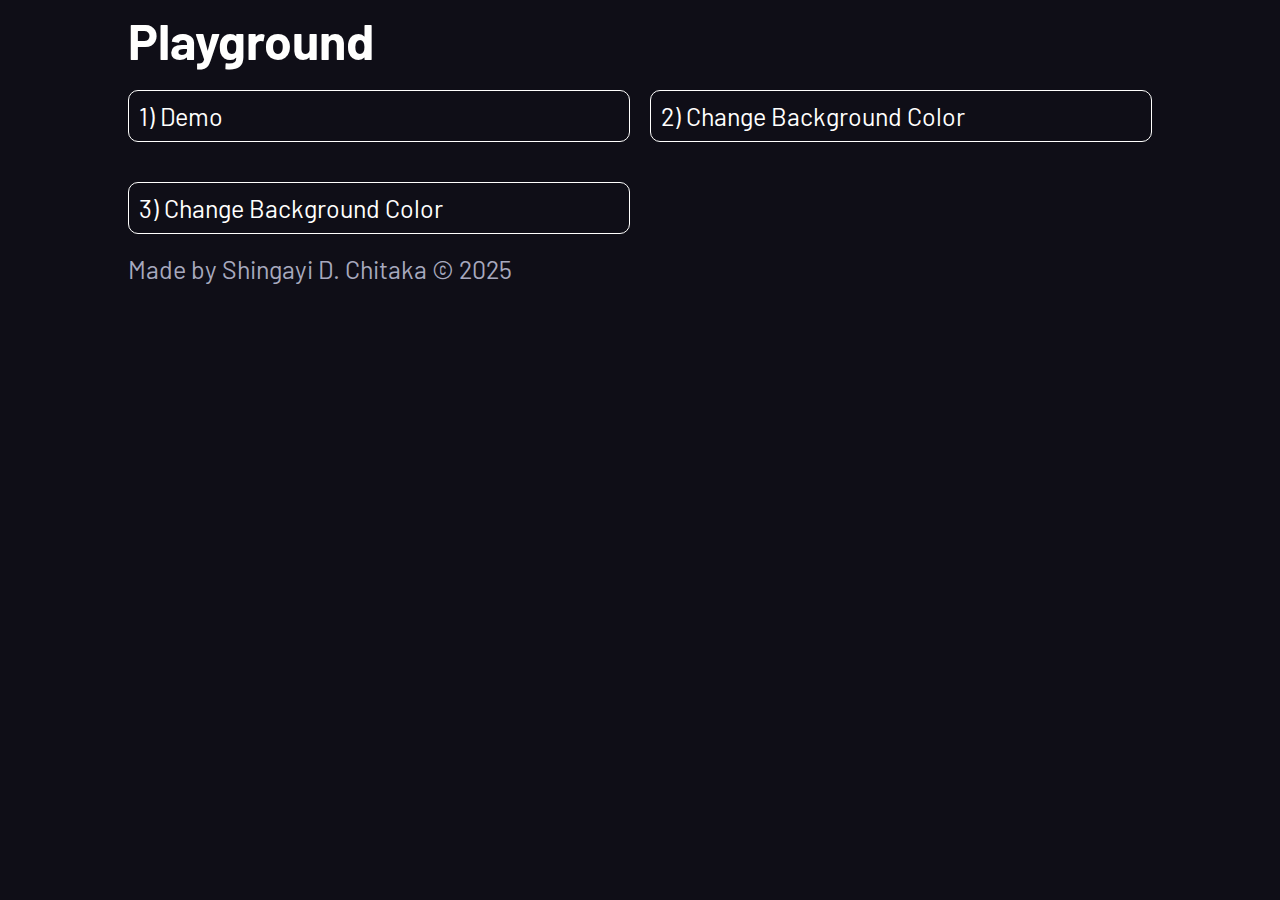
<file: index.html>
<!DOCTYPE html>
<html lang="en">
  <head>
    <meta charset="UTF-8" />
    <meta name="viewport" content="width=device-width, initial-scale=1.0" />
    <!-- FAVICONS BEGIN -->
    <link
      rel="apple-touch-icon"
      sizes="180x180"
      href="/favicon_io/apple-touch-icon.png"
    />
    <link
      rel="icon"
      type="image/png"
      sizes="32x32"
      href="/favicon_io/favicon-32x32.png"
    />
    <link
      rel="icon"
      type="image/png"
      sizes="16x16"
      href="/favicon_io/favicon-16x16.png"
    />
    <link rel="manifest" href="/favicon_io/site.webmanifest" />
    <!-- FAVICONS END -->
    <link rel="preconnect" href="https://fonts.googleapis.com" />
    <link rel="preconnect" href="https://fonts.gstatic.com" crossorigin />
    <link
      href="https://fonts.googleapis.com/css2?family=Barlow:ital,wght@0,100;0,200;0,300;0,400;0,500;0,600;0,700;0,800;0,900;1,100;1,200;1,300;1,400;1,500;1,600;1,700;1,800;1,900&display=swap"
      rel="stylesheet"
    />
    <link rel="stylesheet" href="/styles/main.css" />
    <title>Playground</title>
  </head>
  <body>
    <div class="container">
      <header></header>
      <main>
        <h1>Playground</h1>
        <ul class="projects">
          <!-- <li><a href="/projects/demo/demo.html" target="_blank">demo</a></li> -->
        </ul>
      </main>
      <footer><p>Made by Shingayi D. Chitaka &copy; 2025</p></footer>
    </div>
    <script type="module" src="/scripts/assignments.js"></script>
    <script type="module" src="/scripts/challenges.js"></script>
    <script type="module" src="/scripts/projects.js"></script>
    <script type="module" src="/scripts/utils.js"></script>
  </body>
</html>
</file>
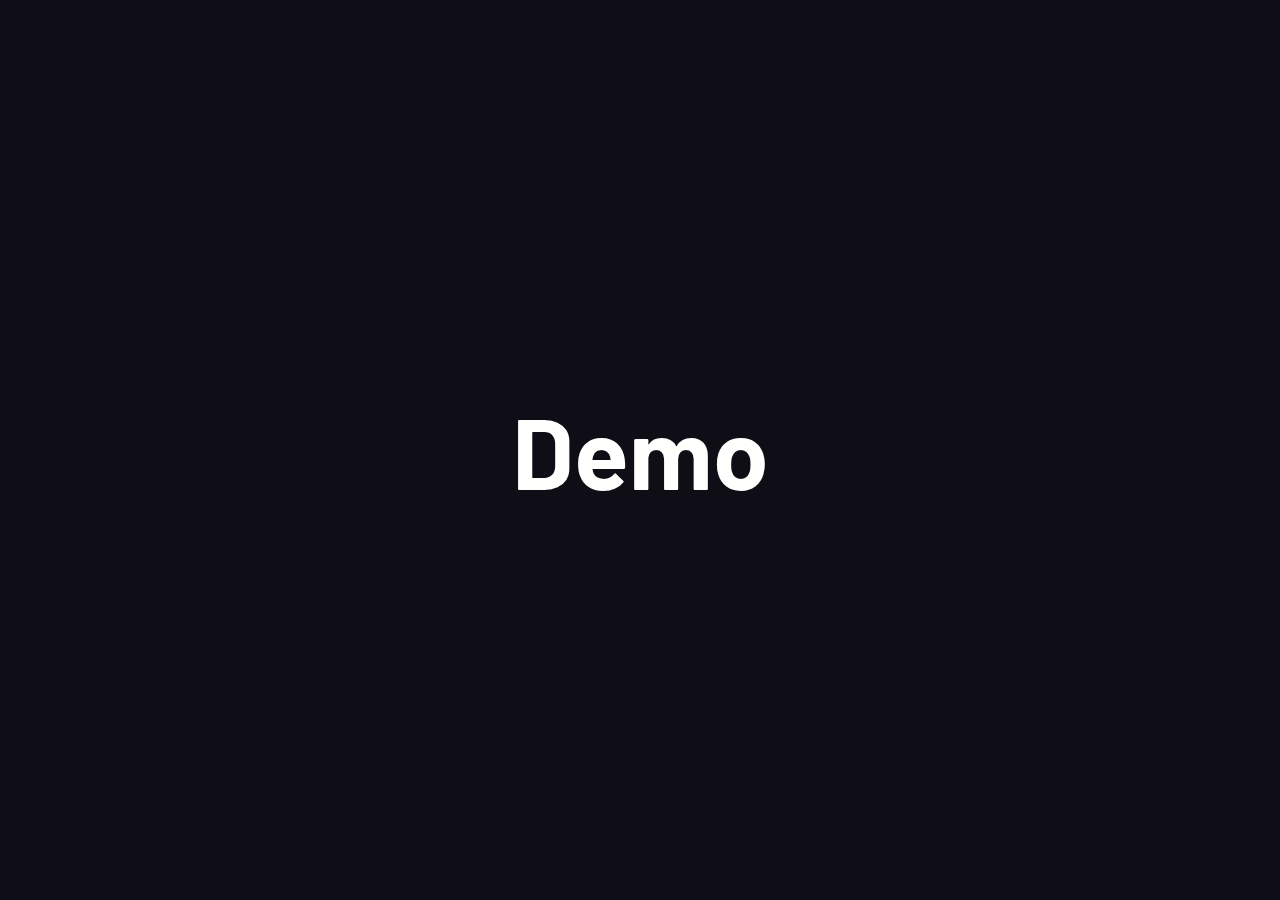
<file: projects/demo/demo.html>
<!DOCTYPE html>
<html lang="en">
  <head>
    <meta charset="UTF-8" />
    <meta name="viewport" content="width=device-width, initial-scale=1.0" />
    <!-- FAVICONS BEGIN -->
    <link
      rel="apple-touch-icon"
      sizes="180x180"
      href="/favicon_io/apple-touch-icon.png"
    />
    <link
      rel="icon"
      type="image/png"
      sizes="32x32"
      href="/favicon_io/favicon-32x32.png"
    />
    <link
      rel="icon"
      type="image/png"
      sizes="16x16"
      href="/favicon_io/favicon-16x16.png"
    />
    <link rel="manifest" href="/favicon_io/site.webmanifest" />
    <!-- FAVICONS END -->
    <link rel="stylesheet" href="/styles/main.css" />
    <link rel="preconnect" href="https://fonts.googleapis.com" />
    <link rel="preconnect" href="https://fonts.gstatic.com" crossorigin />
    <link
      href="https://fonts.googleapis.com/css2?family=Barlow:ital,wght@0,100;0,200;0,300;0,400;0,500;0,600;0,700;0,800;0,900;1,100;1,200;1,300;1,400;1,500;1,600;1,700;1,800;1,900&display=swap"
      rel="stylesheet"
    />
    <link rel="stylesheet" href="/projects/demo/demo.css" />
    <title>Demo</title>
  </head>
  <body>
    <main>
      <h1>Demo</h1>
    </main>
    <script src="/projects/demo/demo.js"></script>
  </body>
</html>
</file>
<file: styles/main.css>
* {
  margin: 0;
  padding: 0;
  box-sizing: border-box;
}

html {
  font-size: 10px;
  scroll-behavior: smooth;
}

body {
  font-family: "Barlow", sans-serif;
  color: #fffffe;
  background-color: #0f0e17;
}

.container {
  margin: 1rem auto;
  width: 80%;
}

.projects {
  display: grid;
  grid-template-columns: repeat(2, 1fr);
  grid-template-rows: auto;
  grid-gap: 2rem;
}

h1 {
  font-size: 5rem;
  margin: 1rem 0;
}

h2 {
  font-size: 3.5rem;
  margin: 1rem 0;
}

h3 {
  font-size: 3rem;
  margin: 1rem 0;
}

p,
li,
a,
button,
input {
  font-size: 2.5rem;
  margin: 1rem 0;
}

input,
button {
  font-family: "Barlow", sans-serif;
}

p {
  color: #a7a9be;
}

li {
  list-style-type: none;
  padding: 1rem;
  border: 0.1rem solid #fffffe;
  border-radius: 1rem;
}

a {
  text-decoration: none;
  color: #fffffe;
}
a:hover {
  -webkit-text-decoration: 0.1rem #fffffe underline;
          text-decoration: 0.1rem #fffffe underline;
}

@media only screen and (max-width: 750px) {
  .projects {
    display: flex;
    flex-direction: column;
    justify-content: center;
    align-items: flex-start;
  }
  .projects li {
    width: 100%;
  }
}/*# sourceMappingURL=main.css.map */
</file>
<file: projects/demo/demo.css>
body {
  display: flex;
  flex-direction: column;
  justify-content: center;
  align-items: center;
}
main {
  width: 80%;
  margin: 0 auto;
  display: flex;
  flex-direction: column;
  justify-content: center;
  align-items: center;
  height: 100vh;
}
h1 {
  font-size: 10rem;
}
</file>
